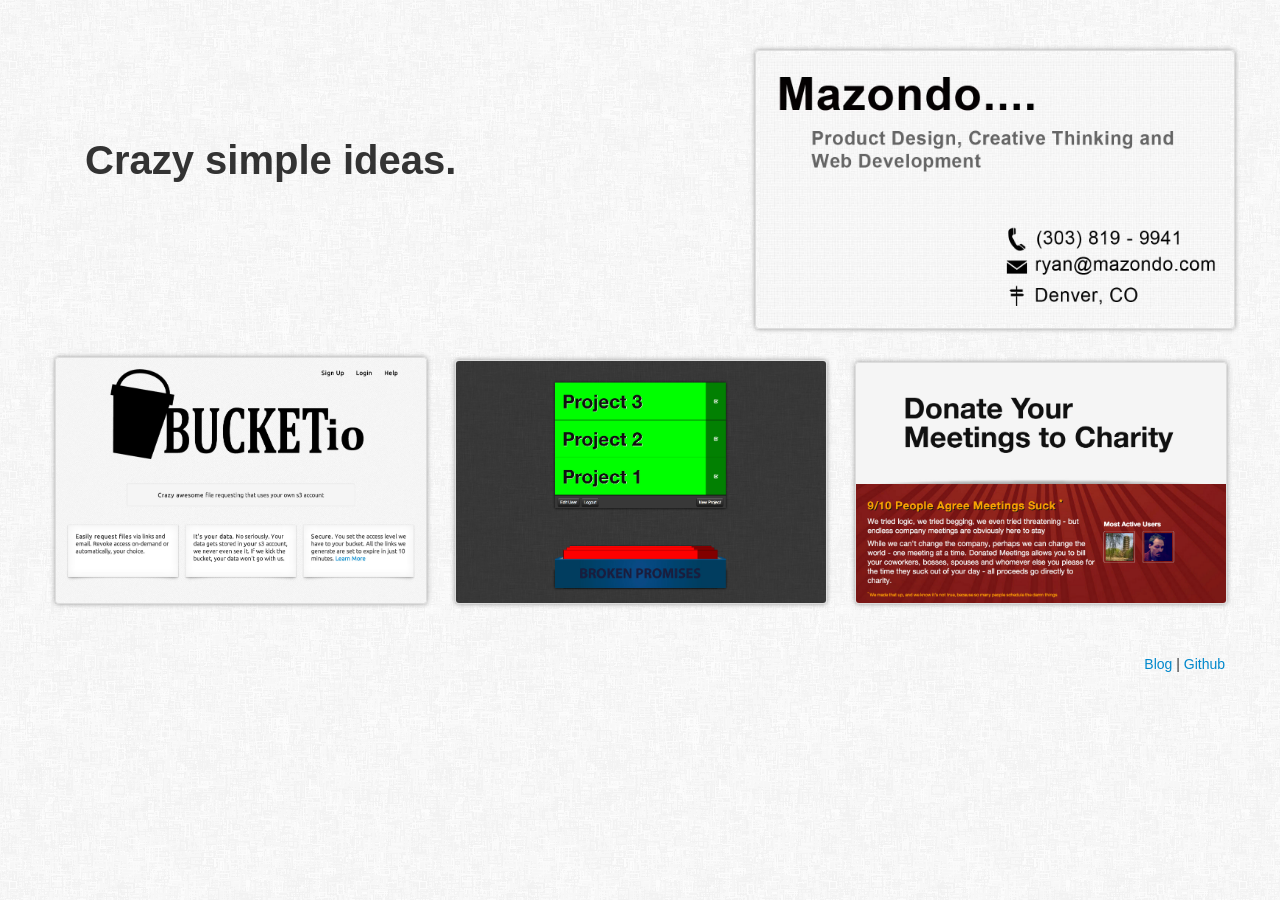
<file: index.html>
<!DOCTYPE html>
<head>

	<title>Mazondo...</title>

	<link href="css/bootstrap.min.css" rel="stylesheet">
	<link href="css/bootstrap-responsive.min.css" rel="stylesheet">
	<link href="css/application.css" rel="stylesheet">
</head>

<body>

	<div class="container">
		<div class="row header">
			<div class="span7">
				<h1 class="hidden-phone">
					Crazy simple ideas.
				</h1>
			</div>

			<div class="span5">
				<img src="img/mazondo_logo.jpg" class="thumbnail business-card">
			</div>
		</div>
		<div class="row">
			<hr class="visible-phone">
			<div class="span4 hover-container">
				<a href="https://www.bucketio.com">
					<img src="img/bucketio.jpg" title="Bucketio - Drop dead file sharing using your own S3 Account" class="hover-image thumbnail">
				</a>
				<div class="project-description">
					<h2>Bucketio</h2>
					<p>Drop dead easy file sharing using your own s3 account</p>
					<a href="https://www.bucketio.com">Learn More</a> | <a href="http://blog.mazondo.com/tagged/bucketio">Blog</a>
				</div>
			</div>

			<div class="span4 hover-container">
				<a href="http://mazprojects.herokuapp.com">
					<img src="img/projects.jpg" title="Projects - Simple project tracking" class="hover-image thumbnail">
				</a>
				<div class="project-description">
					<h2>Projects</h2>
					<p>You won't suddenly love your projects, but they'll suddenly start bitching about it</p>
					<a href="https://mazprojects.herokuapp.com">Learn More</a> | <a href="http://blog.mazondo.com/tagged/projects-app">Blog</a>
				</div>
			</div>

			<div class="span4 hover-container">
				<a href="http://www.donatedmeetings.com">
					<img src="img/donated-meetings.jpg" title="Donated Meetings - Finally add value to useless meetings" class="hover-image thumbnail">
				</a>
				<div class="project-description">
					<h2>Donated Meetings</h2>
					<p>Finally add value to useless meetings</p>
					<a href="https://www.donatedmeetings.com">Learn More</a> | <a href="http://blog.mazondo.com/tagged/donated_meetings">Blog</a>
				</div>
			</div>
		</div>
		<div class="row">
			<div class="span12 footer">
				 <a href="http://blog.mazondo.com">Blog</a> | <a href="http://github.com/mazondo">Github</a>
			</div>
		</div>
	</div>


<script type="text/javascript">

  var _gaq = _gaq || [];
  _gaq.push(['_setAccount', 'UA-8304366-10']);
  _gaq.push(['_trackPageview']);

  (function() {
    var ga = document.createElement('script'); ga.type = 'text/javascript'; ga.async = true;
    ga.src = ('https:' == document.location.protocol ? 'https://ssl' : 'http://www') + '.google-analytics.com/ga.js';
    var s = document.getElementsByTagName('script')[0]; s.parentNode.insertBefore(ga, s);
  })();

</script>
</body>
</html>
</file>
<file: css/application.css>
body {
	background: url(../img/background.png) repeat;
}

h1 {
	line-height:200px;
	padding-left:30px;
	font-size:40px;
}

.business-card {
	box-shadow: 0 0 5px #999;
}

.header {
	padding: 50px 0;
	margin-bottom:50px;
}

.footer {
	padding:50px 0;
	text-align:right;\
}

.hover-container {
	position:relative;
	border-radius:5px;
	padding:0;
}

.hover-image {
	position:absolute;
	bottom:0;
	margin:0;
	padding:0;
	left:0;
	z-index:10;
	box-shadow: 0 0 5px #999;
	transition:  .5s;
	-moz-transition: .5s; /* Firefox 4 */
	-webkit-transition: .5s; /* Safari and Chrome */
	-o-transition: .5s; /* Opera */
}

.hover-container:hover .hover-image {
	bottom: 150px;
}

.project-description {
	padding:8px;
	min-height:150px;
	margin:0;
	padding-top:15px;
	background: #f1f1f1;
	border: 1px solid #e8e8e8;
}


@media (max-width : 767px) {

	.header {
		padding:30px 15px;
		margin:20px 0 0 0 ;	
	}

	h1 {
		line-height:1.25em;
		margin:20px 0;
	}

	.hover-image {
		position:relative;
	}

	.hover-container:hover .hover-image {
		bottom:0;
	}

	.hover-container {
		margin:20px 0;
	}

	.project-description {
		border: none;
		background: transparent;
	}

}
</file>
